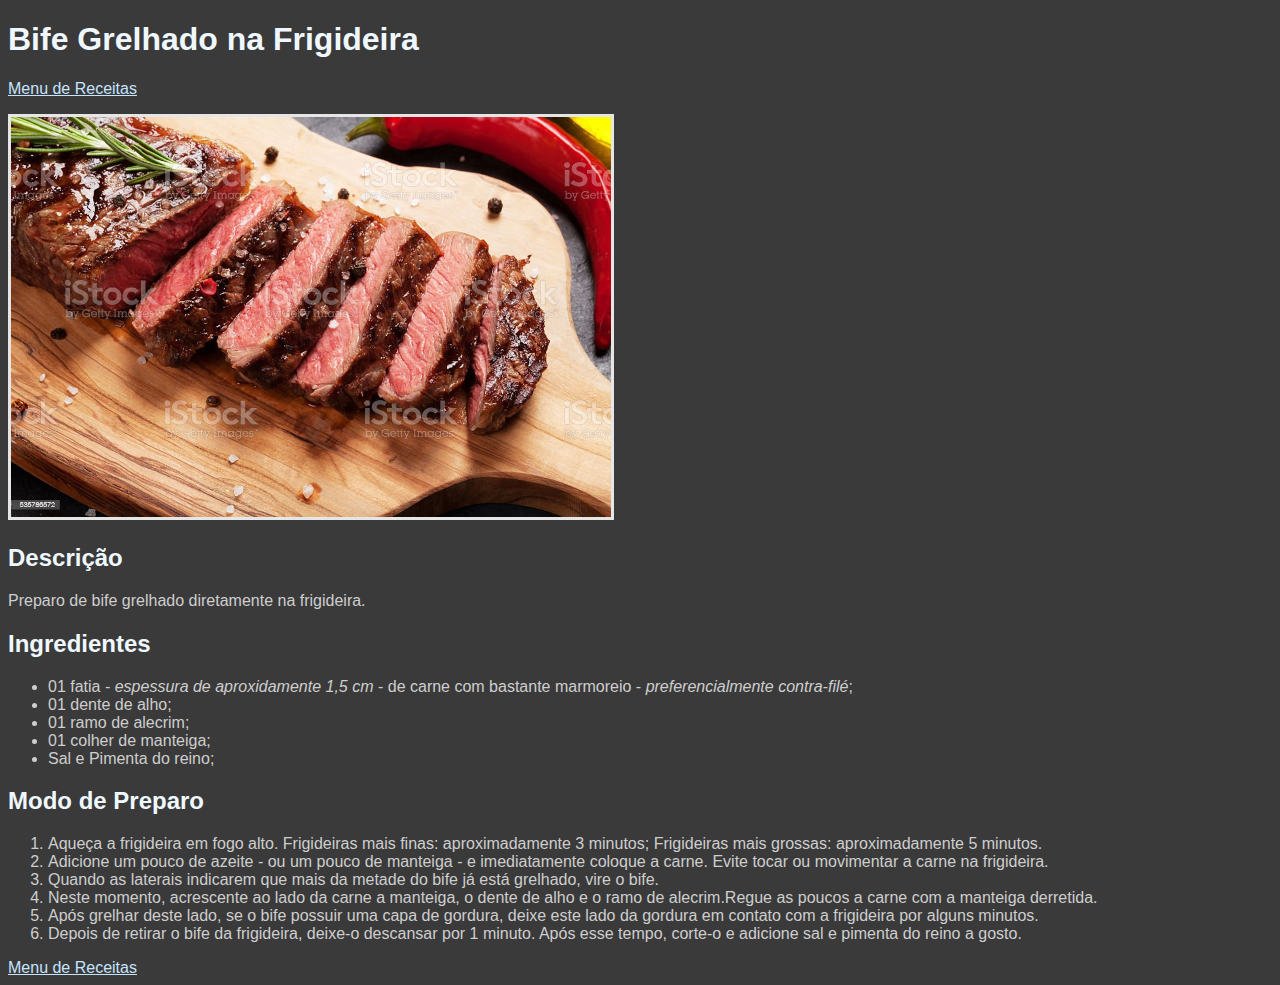
<file: recipes/bife-grelhado.html>
<!DOCTYPE html>
<html lang="en">
<head>
    <meta charset="UTF-8">
    <meta http-equiv="X-UA-Compatible" content="IE=edge">
    <meta name="viewport" content="width=device-width, initial-scale=1.0">
    <title>Bife Grelhado</title>
    <link rel="stylesheet" href="../styles.css">
</head>

<body>
    <h1>Bife Grelhado na Frigideira</h1>
    <a href="../index.html">Menu de Receitas</a>
    <p></p>
    <img src="../images/contra-file.jpg" alt="Contra Filé">

    <h2>Descrição</h2>
    <p>Preparo de bife grelhado diretamente na frigideira.</p>

    <h2>Ingredientes</h2>
    <ul>
        <li>01 fatia - <em>espessura de aproxidamente 1,5 cm</em> - de carne com bastante marmoreio - <em>preferencialmente contra-filé</em>;</li>
        <li>01 dente de alho;</li>
        <li>01 ramo de alecrim;</li>
        <li>01 colher de manteiga;</li>
        <li> Sal e Pimenta do reino;</li>
    </ul>
    <h2>Modo de Preparo</h2>
    <ol>
        <li>Aqueça a frigideira em fogo alto. Frigideiras mais finas: aproximadamente 3 minutos; Frigideiras mais grossas: aproximadamente 5 minutos.</li>
        <li>Adicione um pouco de azeite - ou um pouco de manteiga - e imediatamente coloque a carne. Evite tocar ou movimentar a carne na frigideira.</li>
        <li>Quando as laterais indicarem que mais da metade do bife já está grelhado, vire o bife.</li>
        <li>Neste momento, acrescente ao lado da carne a manteiga, o dente de alho e o ramo de alecrim.Regue as poucos a carne com a manteiga derretida.</li>
        <li>Após grelhar deste lado, se o bife possuir uma capa de gordura, deixe este lado da gordura em contato com a frigideira por alguns minutos.</li>
        <li>Depois de retirar o bife da frigideira, deixe-o descansar por 1 minuto. Após esse tempo, corte-o e adicione sal e pimenta do reino a gosto.</li>
    </ol>
    <p></p>
    <a href="../index.html">Menu de Receitas</a>

</body>
</html>
</file>
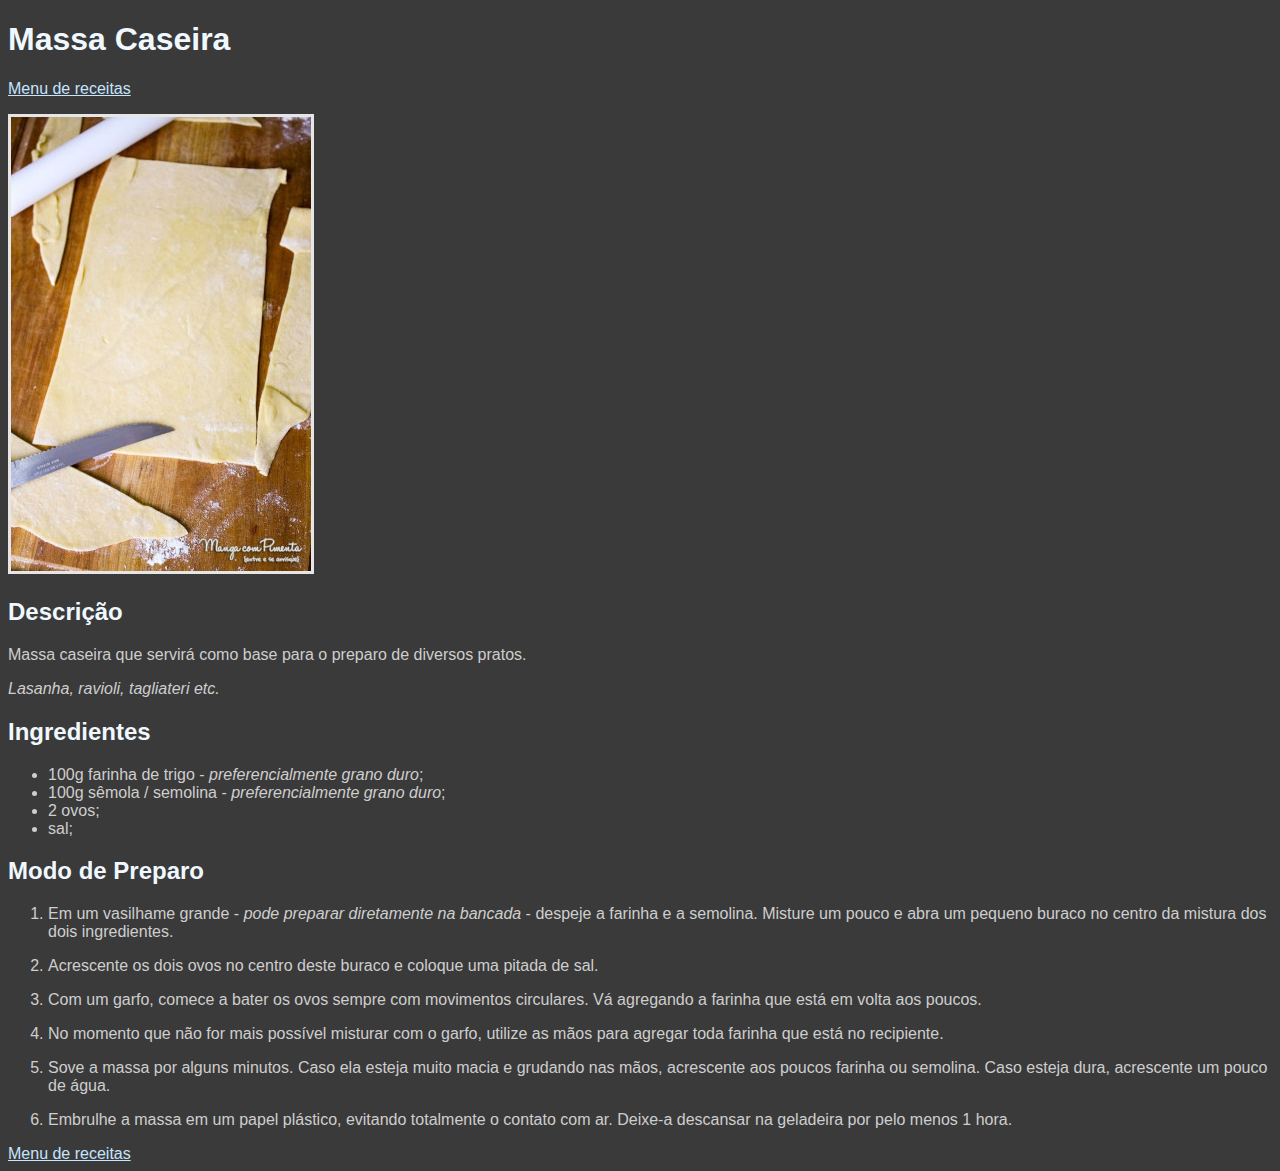
<file: recipes/massa-caseira.html>
<!DOCTYPE html>
<html lang="en">
<head>
    <meta charset="UTF-8">
    <meta http-equiv="X-UA-Compatible" content="IE=edge">
    <meta name="viewport" content="width=device-width, initial-scale=1.0">
    <title>Massa Caseira</title>
    <link rel="stylesheet" href="../styles.css">

</head>


<body>
    <h1>Massa Caseira</h1>
    <a href="../index.html">Menu de receitas</a>
    <p></p>
    <img src="../images/massa-caseira.jpg" alt="Massa caseira">

    <h2>Descrição</h2>
    <p>Massa caseira que servirá como base para o preparo de diversos pratos.</p>
    <em>Lasanha, ravioli, tagliateri etc.</em>
    
    <h2>Ingredientes</h2>
    <ul>
        <li>100g farinha de trigo - <em>preferencialmente grano duro</em>;</li>
        <li>100g sêmola / semolina - <em>preferencialmente grano duro</em>;</li>
        <li>2 ovos;</li>
        <li>sal;</li>
    </ul>

    <h2>Modo de Preparo</h2>
    <ol>
        <li>Em um vasilhame grande - <em>pode preparar diretamente na bancada</em> - despeje a farinha e a semolina. Misture um pouco e abra um pequeno buraco no centro da mistura dos dois ingredientes.</li>
        <p></p>
        <li>Acrescente os dois ovos no centro deste buraco e coloque uma pitada de sal.</li>
        <p></p>
        <li>Com um garfo, comece a bater os ovos sempre com movimentos circulares. Vá agregando a farinha que está em volta aos poucos.</li>
        <p></p>
        <li>No momento que não for mais possível misturar com o garfo, utilize as mãos para agregar toda farinha que está no recipiente.</li>
        <p></p>
        <li>Sove a massa por alguns minutos. Caso ela esteja muito macia e grudando nas mãos, acrescente aos poucos farinha ou semolina. Caso esteja dura, acrescente um pouco de água.</li>
        <p></p>
        <li>Embrulhe a massa em um papel plástico, evitando totalmente o contato com ar. Deixe-a descansar na geladeira por pelo menos 1 hora.</li>
    </ol>

    <a href="../index.html">Menu de receitas</a>

</body>



</html>
</file>
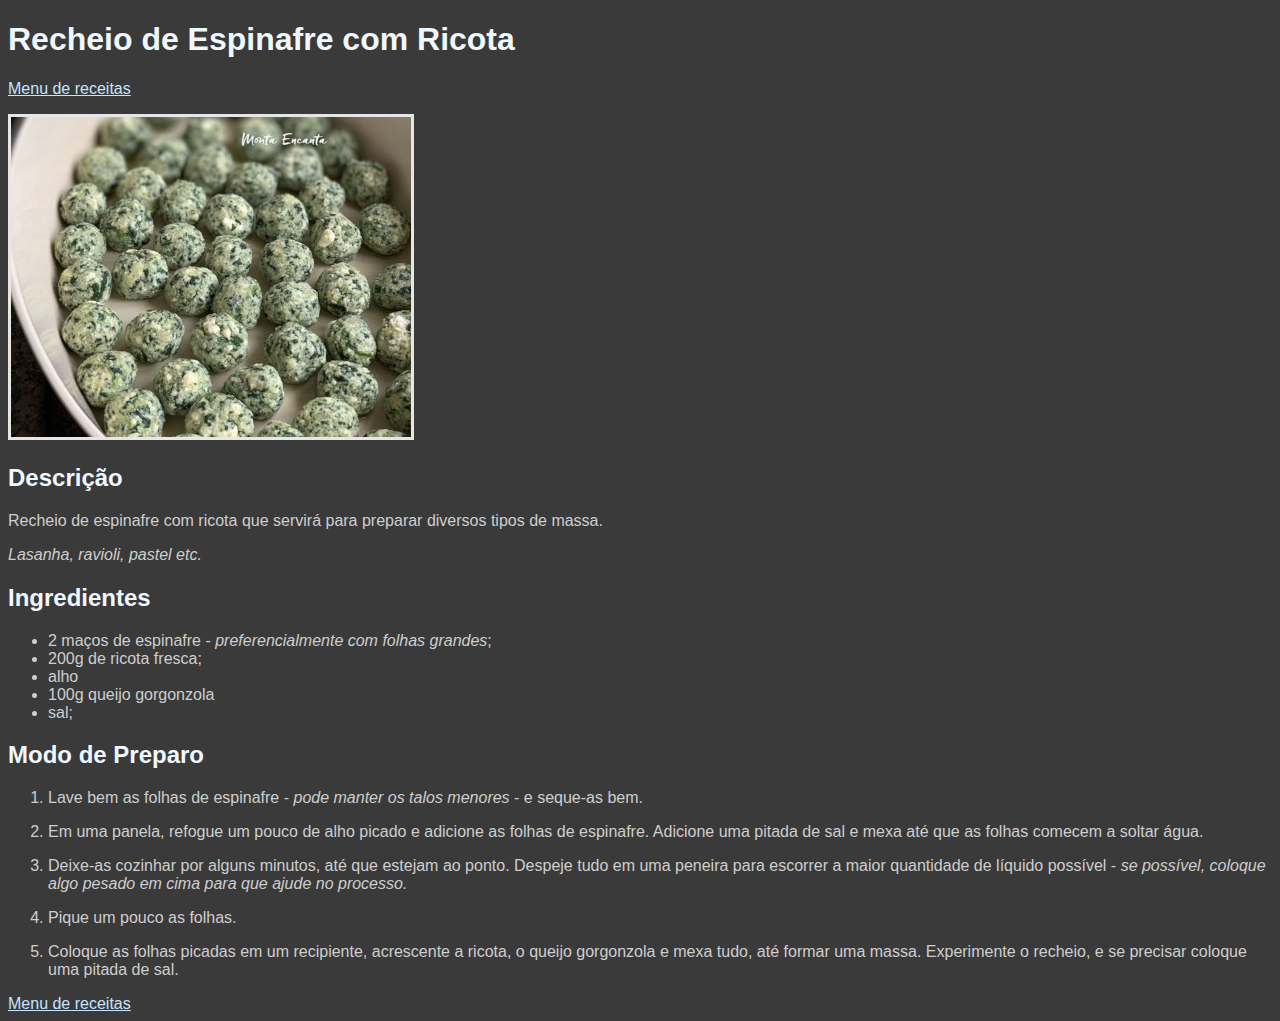
<file: recipes/recheio-espinafre.html>
<!DOCTYPE html>
<html lang="en">
<head>
    <meta charset="UTF-8">
    <meta http-equiv="X-UA-Compatible" content="IE=edge">
    <meta name="viewport" content="width=device-width, initial-scale=1.0">
    <title>Massa Caseira</title>
    <link rel="stylesheet" href="../styles.css">
</head>


<body>
    <h1>Recheio de Espinafre com Ricota</h1>
    <a href="../index.html">Menu de receitas</a>
    <p></p>
    <img src="../images/recheio-espinafre.jpg" alt="Recheio de Espinafre com Ricota">

    <h2>Descrição</h2>
    <p>Recheio de espinafre com ricota que servirá para preparar diversos tipos de massa.</p>
    <em>Lasanha, ravioli, pastel etc.</em>
    
    <h2>Ingredientes</h2>
    <ul>
        <li>2 maços de espinafre - <em>preferencialmente com folhas grandes</em>;</li>
        <li>200g de ricota fresca;</li>
        <li>alho</li>
        <li>100g queijo gorgonzola</li>
        <li>sal;</li>
    </ul>

    <h2>Modo de Preparo</h2>
    <ol>
        <li>Lave bem as folhas de espinafre - <em>pode manter os talos menores</em> - e seque-as bem.</li>
        <p></p>
        <li>Em uma panela, refogue um pouco de alho picado e adicione as folhas de espinafre. Adicione uma pitada de sal e mexa até que as folhas comecem a soltar água.</li>
        <p></p>
        <li>Deixe-as cozinhar por alguns minutos, até que estejam ao ponto. Despeje tudo em uma peneira para escorrer a maior quantidade de líquido possível - <em>se possível, coloque algo pesado em cima para que ajude no processo.</em></li>
        <p></p>
        <li>Pique um pouco as folhas.</li>
        <p></p>
        <li>Coloque as folhas picadas em um recipiente, acrescente a ricota, o queijo gorgonzola e mexa tudo, até formar uma massa. Experimente o recheio, e se precisar coloque uma pitada de sal.</li>

    </ol>

    <a href="../index.html">Menu de receitas</a>

</body>



</html>
</file>
<file: styles.css>
.main-body {
    background-color: rgb(58, 58, 58);
    text-align: center;
    font-family: Helvetica;
   
}

body {
    background-color: rgb(58, 58, 58);
    font-family: Helvetica;
   
}

h1, h2 {
    color: aliceblue;
    font-family: Helvetica;
}

p, em, ul, ol {
    color: rgb(206, 206, 206);
    font-family: Helvetica;
}

.main-page {
    padding: 0;
    line-height: 2;
    font-family: Helvetica;
    font-size: 20px;
}

a:link {
    color: rgb(197, 228, 255);
}

a:visited {
    color: rgb(197, 228, 255);
}

a:hover {
    color: rgb(255, 227, 195);
}

img {
    border-style: solid;
    border-color: rgb(230, 230, 230);
    border-width: 3px;
}
</file>
